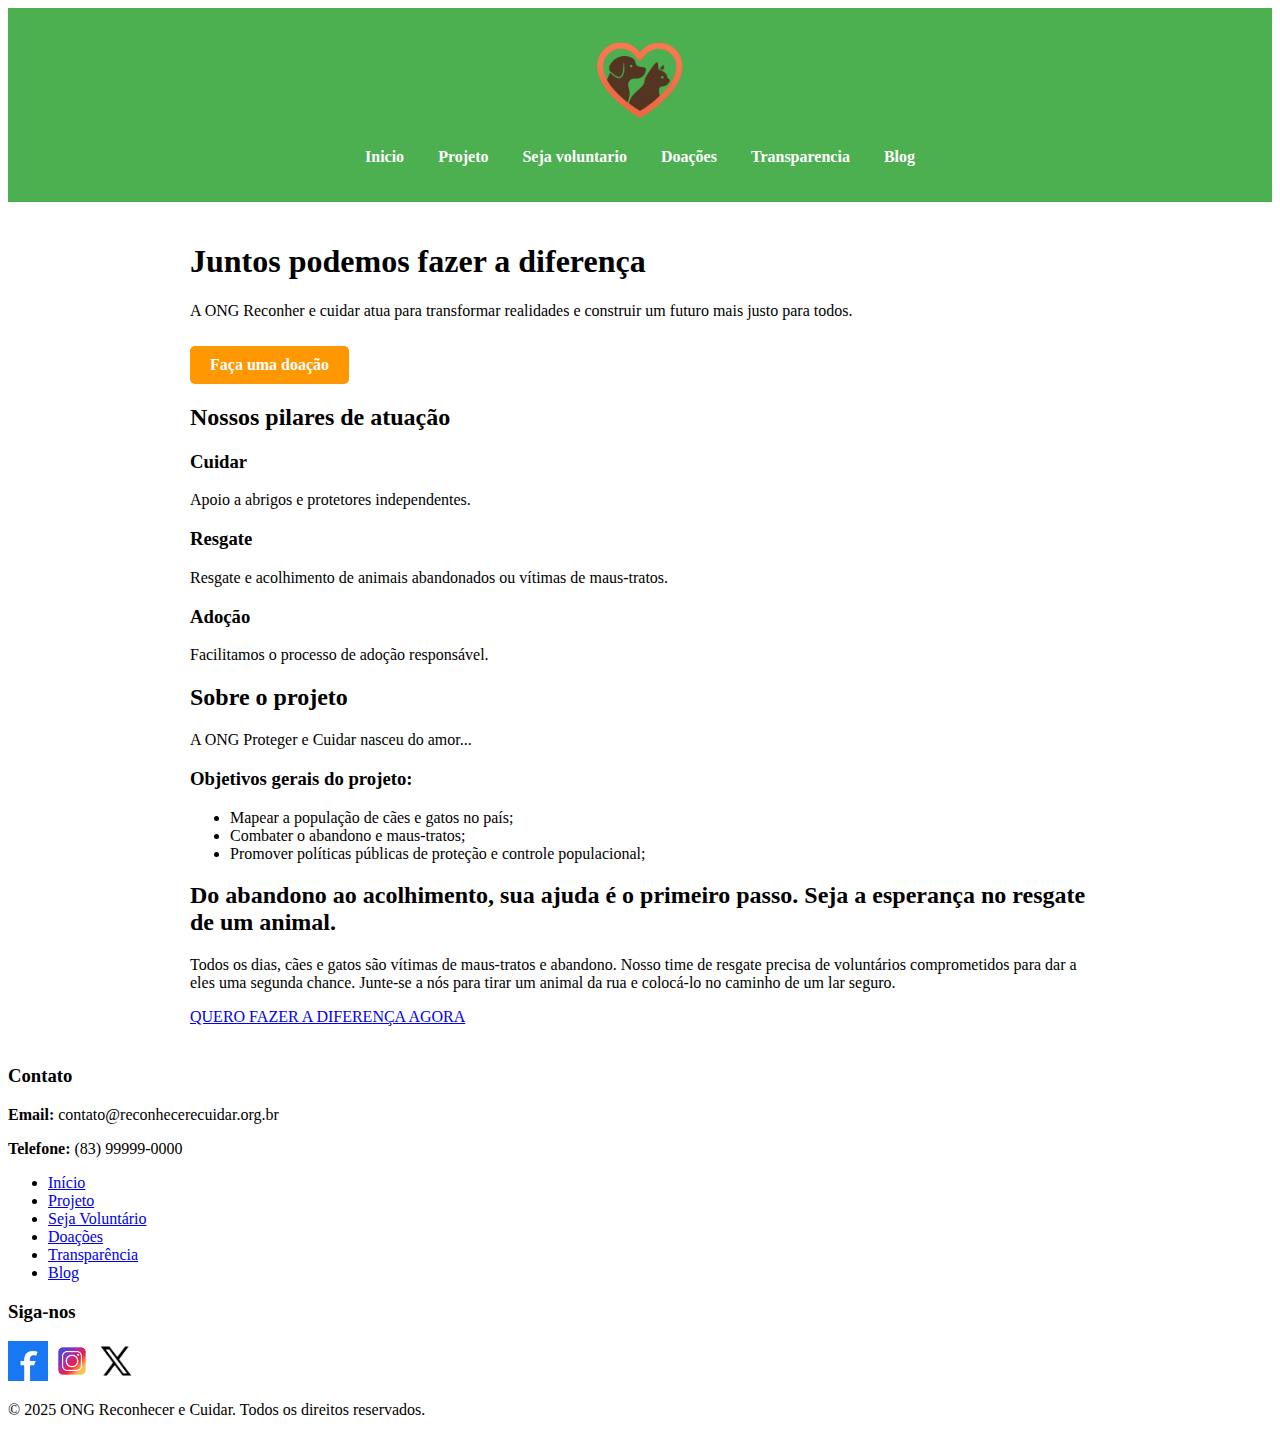
<file: Ong/index.htm>
<!DOCTYPE html>
<html lang="pt-br">

<head>
    <meta charset="UTF-8">
    <meta name="viewport" content="width=device-width, initial-scale=1.0">
    <title>ong reconhecer e cuidar</title>
    <link rel="stylesheet" href="../css/style.css">
</head>

<body>
    <header>
        <div class="container">
            <a href="index.htm"><img src="../logo/logop.png" alt="Logo da ONG Reconhecer e Cuidar" width="150"></a>
            <nav>
                <ul>
                    <li><a href="index.htm">Inicio</a></li>
                    <li><a href="projetos.html">Projeto</a></li>
                    <li><a href="cadastro.html">Seja voluntario</a></li>
                    <li><a href="doacoes.html">Doações</a></li>
                    <li><a href="transparencia.html">Transparencia</a></li>
                    <li><a href="blog.html">Blog</a></li>
                </ul>
            </nav>
        </div>
    </header>

    <main>
        <section class="topo">
            <h1>Juntos podemos fazer a diferença</h1>
            <p>A ONG Reconher e cuidar atua para transformar realidades e construir um futuro mais justo para todos.</p>
            <a href="doacoes.html" class="botao-doacao">Faça uma doação</a>
        </section>

        <section class="pilares">
            <h2>Nossos pilares de atuação</h2>
            <div class="pilares-container">
                <article>
                    <h3>Cuidar</h3>
                    <p>Apoio a abrigos e protetores independentes.</p>
                </article>
                <article>
                    <h3>Resgate</h3>
                    <p>Resgate e acolhimento de animais abandonados ou vítimas de maus-tratos.</p>
                </article>
                <article>
                    <h3>Adoção</h3>
                    <p>Facilitamos o processo de adoção responsável.</p>
                </article>
            </div>
        </section>

        <section class="sobre">
            <h2>Sobre o projeto</h2>
            <div class="sobre-container">
                <p>A ONG Proteger e Cuidar nasceu do amor...</p>
                <aside>
                    <h3>Objetivos gerais do projeto:</h3>
                    <ul>
                        <li>Mapear a população de cães e gatos no país;</li>
                        <li>Combater o abandono e maus-tratos;</li>
                        <li>Promover políticas públicas de proteção e controle populacional;</li>
                    </ul>
                </aside> </div> </section> <section class="voluntario">
            <h2>Do abandono ao acolhimento, sua ajuda é o primeiro passo. Seja a esperança no resgate de um animal.</h2>
            <p>
                Todos os dias, cães e gatos são vítimas de maus-tratos e abandono. Nosso time de resgate precisa de
                voluntários comprometidos para dar a eles uma segunda chance. Junte-se a nós para tirar um animal da rua
                e colocá-lo no caminho de um lar seguro.
            </p>
            <a href="voluntariado.html" class="botao-voluntario">QUERO FAZER A DIFERENÇA AGORA</a>
        </section>

    </main>

    <footer>
        <div class="footer-container">
            <div class="footer-contato">
                <h3>Contato</h3>
                <p><strong>Email:</strong> contato@reconhecerecuidar.org.br</p>
                <p><strong>Telefone:</strong> (83) 99999-0000</p>
            </div>
            <div class="footer-links">
            
                <ul>
                    <li><a href="index.htm">Início</a></li>
                    <li><a href="projetos.html">Projeto</a></li>
                    <li><a href="cadastro.html">Seja Voluntário</a></li>
                    <li><a href="doacoes.html">Doações</a></li>
                    <li><a href="transparencia.html">Transparência</a></li>
                    <li><a href="blog.html">Blog</a></li>
                </ul>
            </div>
            <div class="footer-redes-sociais">
                <h3>Siga-nos</h3>
                <a href="#"><img src="../logo/facebook.webp" alt="Logo do Facebook" width="40"></a>
                <a href="#"><img src="../logo/instagram.png" alt="Logo do Instagram" width="40"></a>
                <a href="#"><img src="../logo/Xt.jpg" alt="Logo do Twitter/X" width="40"></a>
            </div>
        </div>
        <div class="copyright"> <p>&copy; 2025 ONG Reconhecer e Cuidar. Todos os direitos reservados.</p>
        </div>
    </footer>
</body>

</html>
</file>
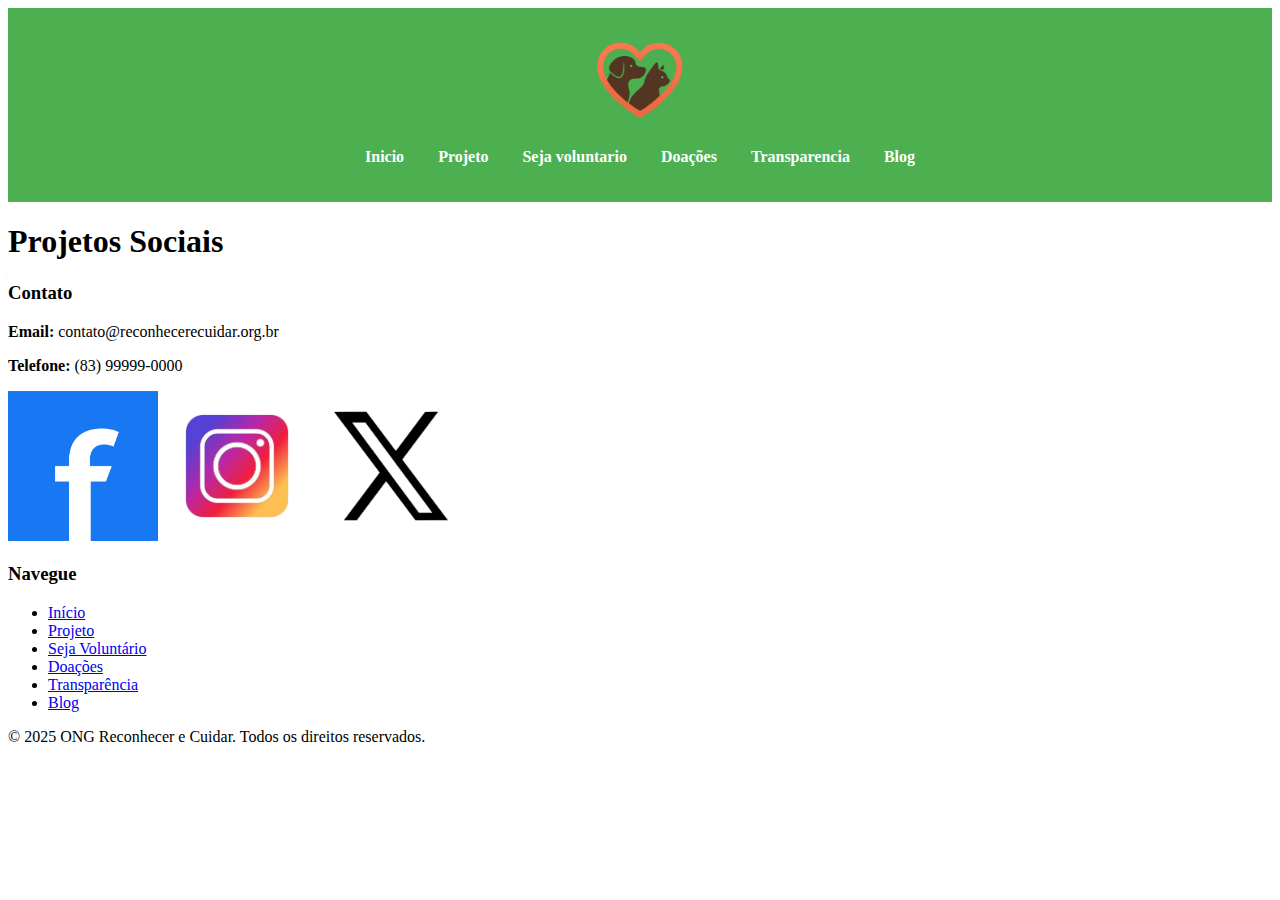
<file: projetos.html>
<!DOCTYPE html>
<html lang="pt-br">
<head>
    <meta charset="UTF-8">
    <meta name="viewport" content="width=device-width, initial-scale=1.0">
    <title>ong reconhecer e cuidar</title>
    <link rel="stylesheet" href="../css/style.css"> 
</head>
<body>
  <header>
    <div class="container">
        <a href="index.htm"><img src="../logo/logop.png" alt="Logo da ONG Reconhecer e Cuidar" width="150"></a>
        <nav> 
            <ul>
                <li><a href="index.htm">Inicio</a></li>
                <li><a href="projetos.html">Projeto</a></li>
                <li><a href="cadastro.html">Seja voluntario</a></li>
                <li><a href="doacoes.html">Doações</a></li>
                <li><a href="transparencia.html">Transparencia</a></li>
                <li><a href="blog.html">Blog</a></li>
            </ul>
        </nav> 
    </div> 
</header>

    <section class= "projetos-sociais">
            <h1>Projetos Sociais</h1>
            
            
       
        
    </section>   












    </main>


<footer>
        <div class="footer-container">
            <div class="footer-contato">
                <h3>Contato</h3>
                <p><strong>Email:</strong> contato@reconhecerecuidar.org.br</p>
                <p><strong>Telefone:</strong> (83) 99999-0000</p>
                <div class="footer-redes-sociais">
              <div class="footer-redes-sociais">
            <img src="../logo/facebook.webp" alt="Logo do Facebook" width="150"></a>
            <img src="../logo/instagram.png" alt="Logo do Instagram" width="150"></a>
            <img src="../logo/Xt.jpg" alt="Logo do Twitter/X" width="150"></a>

            </div>

            <div class="footer-links">
                <h3>Navegue</h3>
                <ul>
                    <li><a href="index.htm">Início</a></li>
                    <li><a href="projetos.html">Projeto</a></li>
                    <li><a href="cadastro.html">Seja Voluntário</a></li>
                    <li><a href="doacoes.html">Doações</a></li>
                    <li><a href="transparencia.html">Transparência</a></li>
                    <li><a href="blog.html">Blog</a></li>
                </ul>
            </div>
        </div>

        <div class="©opyright">
            <p>&copy; 2025 ONG Reconhecer e Cuidar. Todos os direitos reservados.</p>
        </div>
    </footer>
</body>
</html>
</file>
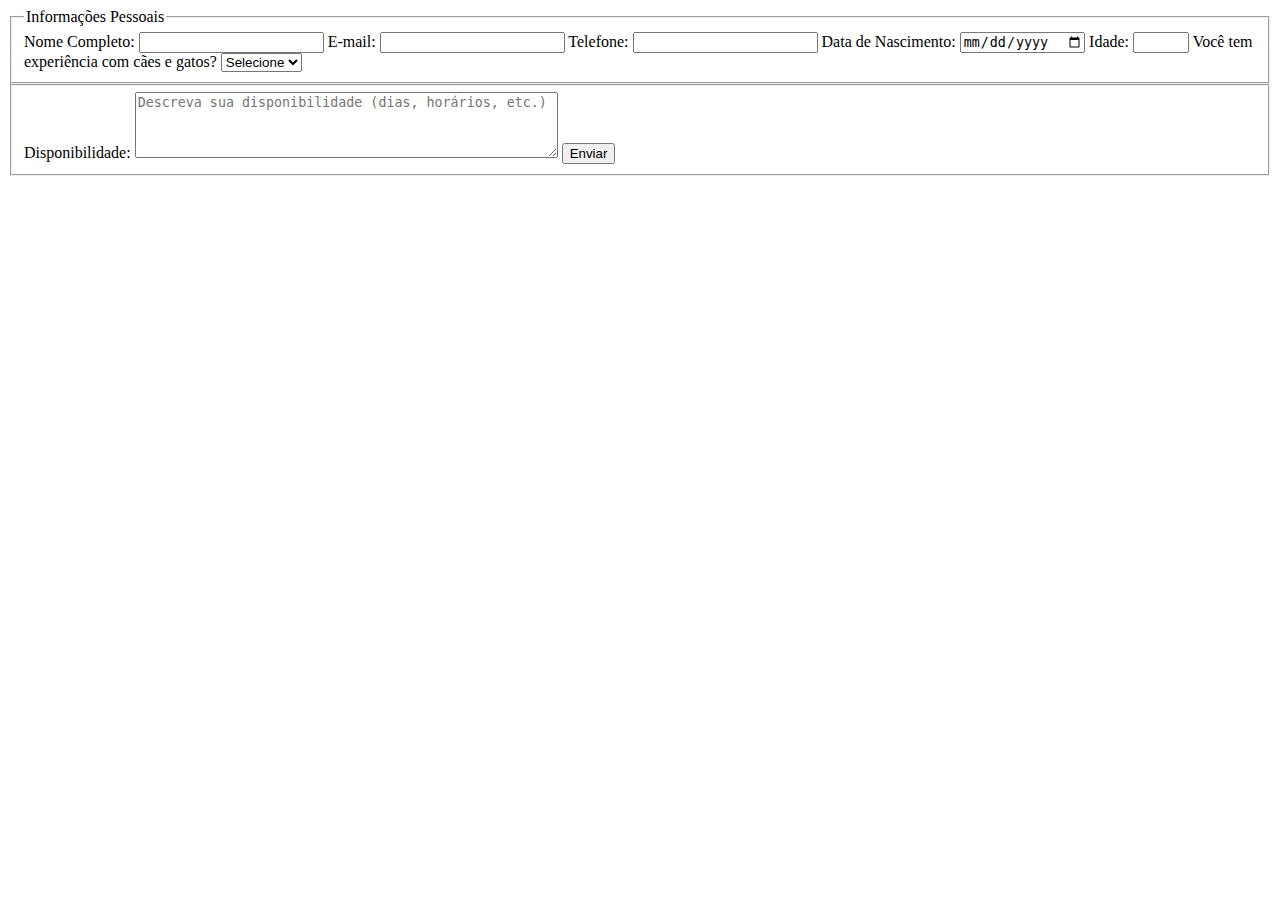
<file: Voluntario.html>
<!DOCTYPE html>
<html lang="PT-br">
<head>
    <meta charset="UTF-8">
    <meta name="viewport" content="width=device-width, initial-scale=1.0">
    <title>Seja um voluntariot</title>
</head>
<body>
    <form>
    <fieldset>
        <legend>Informações Pessoais</legend>
        
        <label for="nome">Nome Completo:</label>
        <input type="text" id="nome" name="nome" required>
        
        <label for="email">E-mail:</label>
        <input type="email" id="email" name="email" required>
        
        <label for="telefone">Telefone:</label>
        <input type="tel" id="telefone" name="telefone" 
               pattern="[0-9]{2}-[0-9]{5}-[0-9]{4}">
        
        <label for="nascimento">Data de Nascimento:</label>
        <input type="date" id="nascimento" name="nascimento">
        
        <label for="idade">Idade:</label>
        <input type="number" id="idade" name="idade" 
               min="18" max="99">

        <label for="Você tem experiência_select"> Você tem experiência com cães e gatos?</label>
        <select id="experiencia" name="experiencia">
        <option value="selecione">Selecione</option>
        <option value="sim">Sim</option>
        <option value="nao">Não</option>
        </select>

    
        </fieldset>
    
        <fieldset>
        
        </select>
        
        <label for="disponibilidade">Disponibilidade:</label>
        <textarea id="disponibilidade" name="disponibilidade" 
                  rows="4" cols="50" 
                  placeholder="Descreva sua disponibilidade (dias, horários, etc.)"></textarea>
    
    <button type="submit">Enviar</button>
    </fieldset>
</form>
    
</body>
</html>
</file>
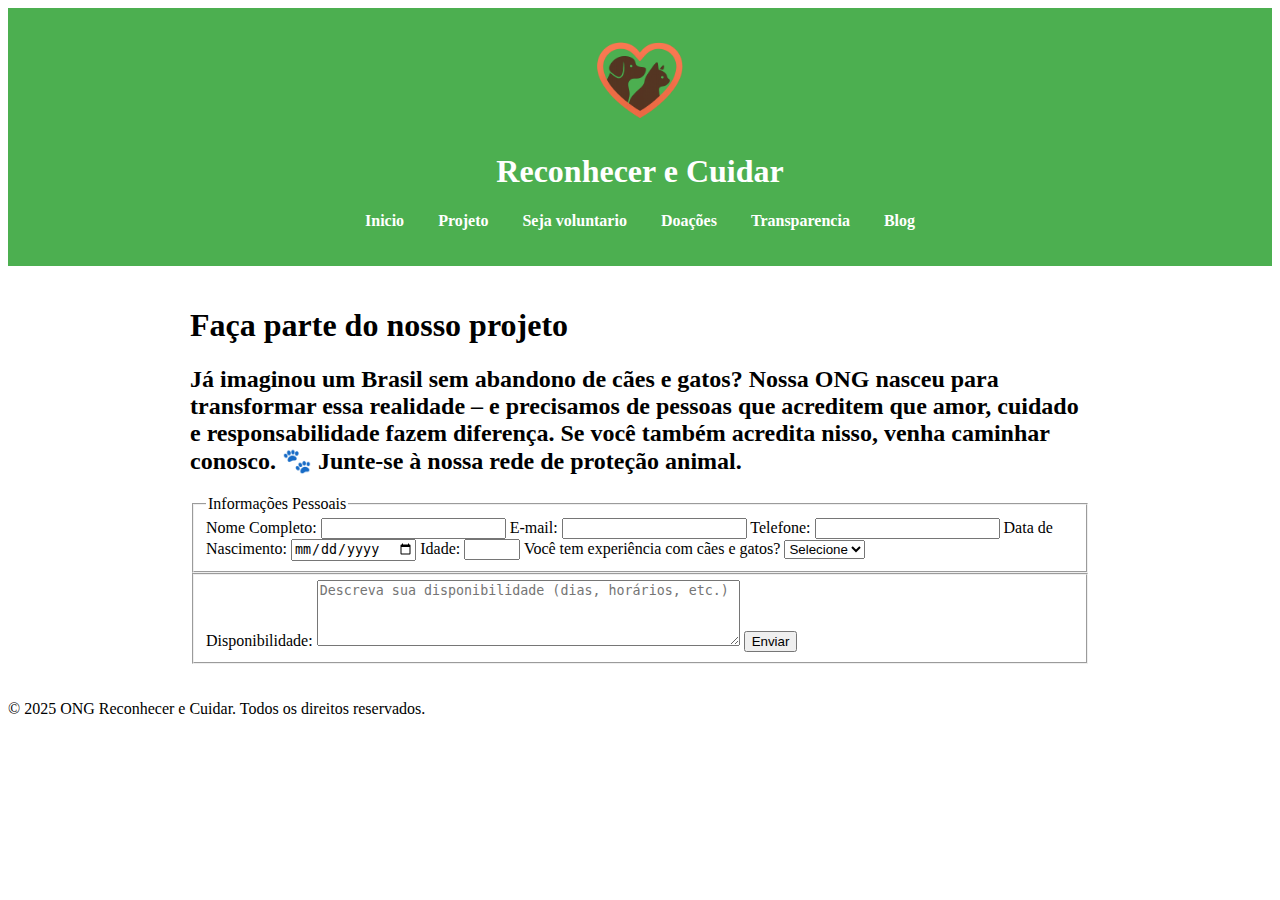
<file: Ong/cadastro.html>
<!DOCTYPE html>
<html lang="pt-br">
<head>
    <meta charset="UTF-8">
    <meta name="viewport" content="width=device-width, initial-scale=1.0">
    <title>ong reconhecer e cuidar</title>
    <link rel="stylesheet" href="../css/style.css"> 
</head>
<body>
    <header>
        <div class="container">
            <a href="index.htm"><img src="../logo/logop.png" alt="Logo da ONG Reconhecer e Cuidar" width="150"></a>
            <h1>Reconhecer e Cuidar</h1>
            <nav> 
                <ul>
                    <li><a href="index.htm">Inicio</a></li>
                    <li><a href="projetos.html">Projeto</a></li>
                    <li><a href="cadastro.html">Seja voluntario</a></li>
                    <li><a href="doacoes.html">Doações</a></li>
                    <li><a href="transparencia.html">Transparencia</a></li>
                    <li><a href="blog.html">Blog</a></li>
                </ul> 
            </nav> 
        </div> 
    </header>

    <main>
        <div class="form-intro">
            <h1>Faça parte do nosso projeto</h1>
            <h2> Já imaginou um Brasil sem abandono de cães e gatos?
            Nossa ONG nasceu para transformar essa realidade – e precisamos de pessoas que acreditem que amor, cuidado e responsabilidade fazem diferença.
            Se você também acredita nisso, venha caminhar conosco. 🐾
            Junte-se à nossa rede de proteção animal.</h2>
        </div>

        <form>
            <fieldset>
                <legend>Informações Pessoais</legend>
                
                <label for="nome">Nome Completo:</label>
                <input type="text" id="nome" name="nome" required>
                
                <label for="email">E-mail:</label>
                <input type="email" id="email" name="email" required>
                
                <label for="telefone">Telefone:</label>
                <input type="tel" id="telefone" name="telefone" 
                        pattern="[0-9]{2}-[0-9]{5}-[0-9]{4}">
                
                <label for="nascimento">Data de Nascimento:</label>
                <input type="date" id="nascimento" name="nascimento">
                
                <label for="idade">Idade:</label>
                <input type="number" id="idade" name="idade" 
                        min="18" max="99">

                <label for="experiencia"> Você tem experiência com cães e gatos?</label>
                <select id="experiencia" name="experiencia">
                    <option value="selecione">Selecione</option>
                    <option value="sim">Sim</option>
                    <option value="nao">Não</option>
                </select> </fieldset>
        
            <fieldset>
                <label for="disponibilidade">Disponibilidade:</label>
                <textarea id="disponibilidade" name="disponibilidade" 
                            rows="4" cols="50" 
                            placeholder="Descreva sua disponibilidade (dias, horários, etc.)"></textarea>
            
                <button type="submit">Enviar</button>
            </fieldset>
        </form> </main> <footer>
        <div class="container">
            <div class="copyright">
                <p>&copy; 2025 ONG Reconhecer e Cuidar. Todos os direitos reservados.</p>
            </div>
        </div>
    </footer>
</body>
</html>
</file>
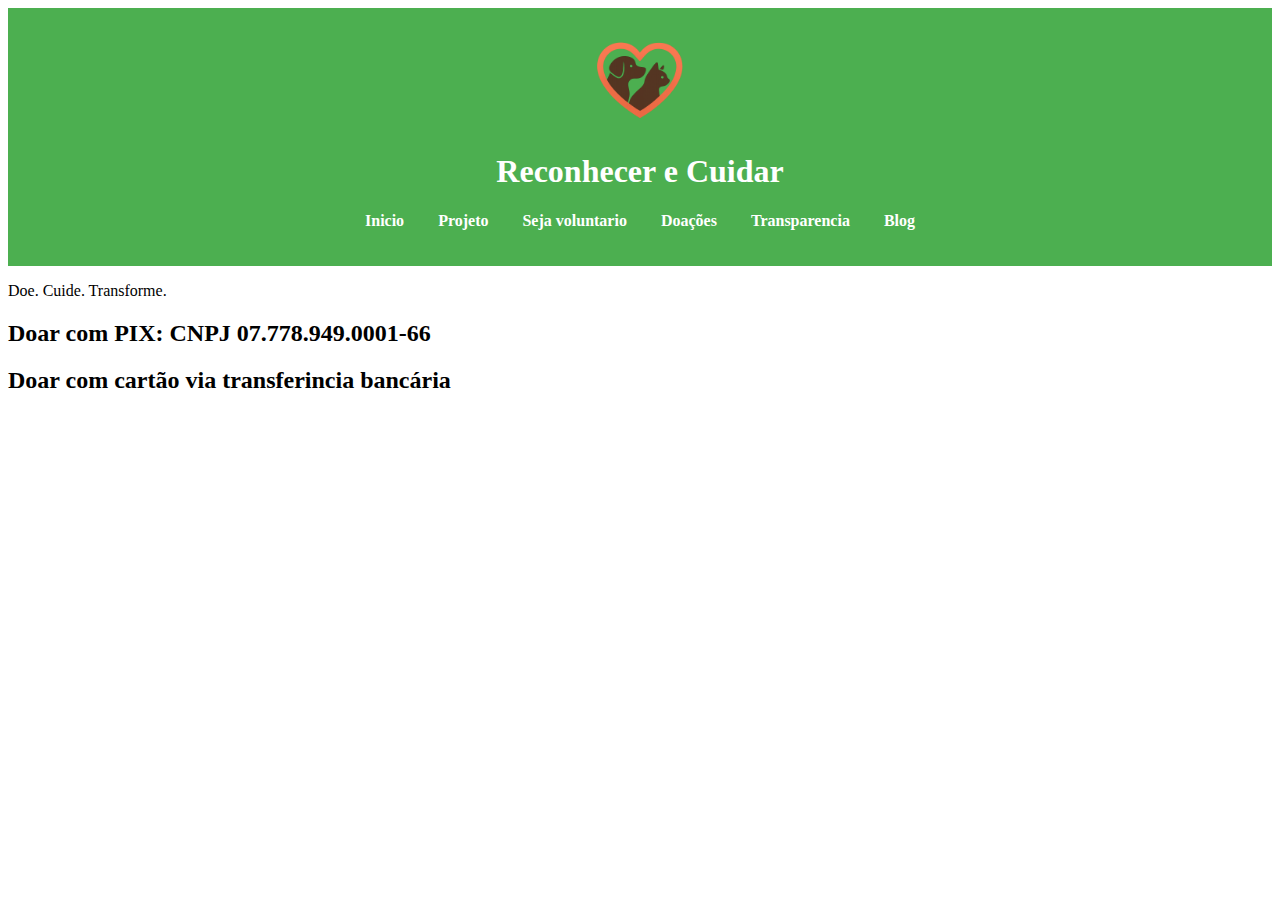
<file: Ong/doacoes.html>
<!DOCTYPE html>
<html lang="pt-br">
<head>
    <meta charset="UTF-8">
    <meta name="viewport" content="width=device-width, initial-scale=1.0">
    <title>ong reconhecer e cuidar</title>
    <link rel="stylesheet" href="../css/style.css"> 
</head>
<body>
    <header>
 <div class="container">
    <a href="index.htm"><img src="../logo/logop.png" alt="Logo da ONG Reconhecer e Cuidar" width="150"></a>
         </div>
    <h1>Reconhecer e Cuidar</h1>
        <nav> 
            <ul> <li><a href="index.htm">Inicio</a></li>
                <li><a href="projetos.html">Projeto</a></li>
                <li><a href="cadastro.html">Seja voluntario</a></li>
                <li><a href="doacoes.html">Doações</a></li>
                <li><a href="transparencia.html">Transparencia</a></li>
                <li><a href="blog.html">Blog</a></li>
        </nav> 
        </div> 
        </ul> 
        </header>

    <section id="doação" class="doar">
	<div class="container-principal">
		<div class="doe">
			
			<div class="text">
				<p>
				    Doe. Cuide. Transforme. 
				</p>
			</div>

			<div class="botoes">
				
				<h2>
						Doar com PIX: CNPJ 07.778.949.0001-66
				</h2>

                <h2>
                        Doar com cartão via transferincia bancária
                </h2>
</file>
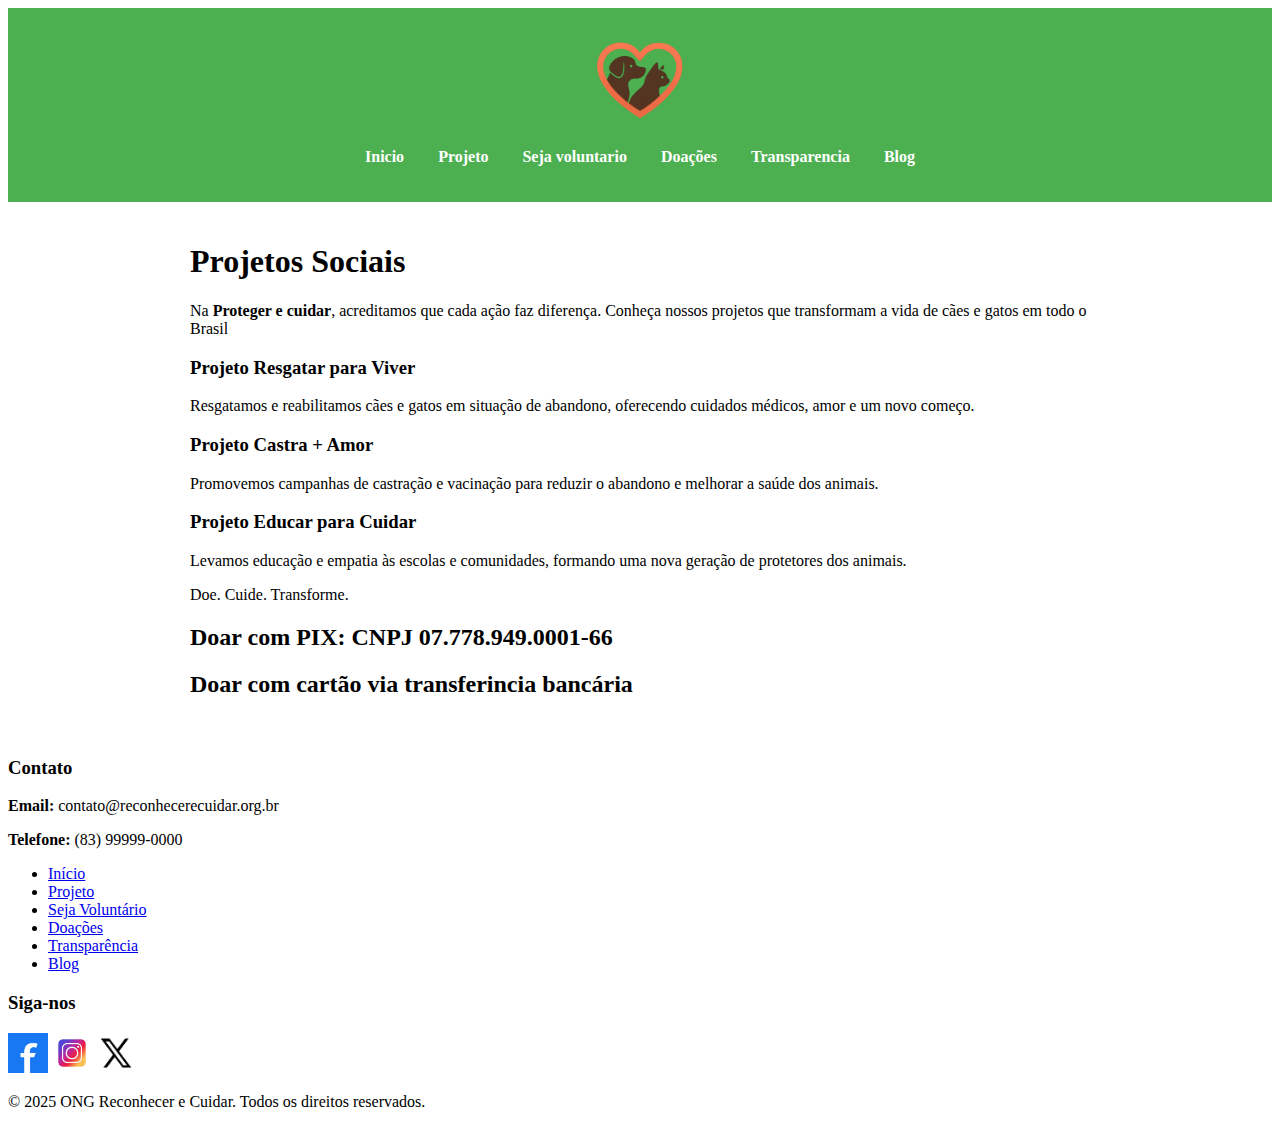
<file: Ong/projetos.html>
<!DOCTYPE html>
<html lang="pt-br">

<head>
    <meta charset="UTF-8">
    <meta name="viewport" content="width=device-width, initial-scale=1.0">
    <title>ong reconhecer e cuidar</title>
    <link rel="stylesheet" href="../css/style.css">
</head>

<body>
    <header>
        <div class="container">
            <a href="index.htm"><img src="../logo/logop.png" alt="Logo da ONG Reconhecer e Cuidar" width="150"></a>
            <nav>
                <ul>
                    <li><a href="index.htm">Inicio</a></li>
                    <li><a href="projetos.html">Projeto</a></li>
                    <li><a href="cadastro.html">Seja voluntario</a></li>
                    <li><a href="doacoes.html">Doações</a></li>
                    <li><a href="transparencia.html">Transparencia</a></li>
                    <li><a href="blog.html">Blog</a></li>
                </ul>
            </nav>
        </div>
    </header>

    <main>
        <section id="projetos" class="projetos-sociais">
            <h1>
                Projetos Sociais
            </h1>
            <p>
                Na <strong>Proteger e cuidar</strong>, acreditamos que cada ação faz diferença.
                Conheça nossos projetos que transformam a vida de cães e gatos em todo o Brasil
            </p>
        </section>

        <section>
            <div class="projetos-container">
                <h3>
                    Projeto Resgatar para Viver
                </h3>
                <p>
                    Resgatamos e reabilitamos cães e gatos em situação de abandono, oferecendo cuidados médicos, amor e um
                    novo começo.
                </p>

                <h3>
                    Projeto Castra + Amor
                </h3>
                <p>
                    Promovemos campanhas de castração e vacinação para reduzir o abandono e melhorar a saúde dos animais.
                </p>

                <h3>
                    Projeto Educar para Cuidar
                </h3>
                <p>
                    Levamos educação e empatia às escolas e comunidades, formando uma nova geração de protetores dos
                    animais.
                </p>
            </div>
        </section>

        <section class="doar">
            <div class="container-principal">
                <div class="doe">

                    <div class="text">
                        <p>
                            Doe. Cuide. Transforme.
                        </p>
                    </div>

                    <div class="botoes">

                        <h2>
                            Doar com PIX: CNPJ 07.778.949.0001-66
                        </h2>

                        <h2>
                            Doar com cartão via transferincia bancária
                        </h2>
                    </div>
                </div> </div> </section> </main>


    <footer>
        <div class="container">
            <div class="footer-content">
                <div class="footer-contato">
                    <h3>Contato</h3>
                    <p><strong>Email:</strong> contato@reconhecerecuidar.org.br</p>
                    <p><strong>Telefone:</strong> (83) 99999-0000</p>
                </div>
                <div class="footer-links">
                    
                    <ul>
                        <li><a href="index.htm">Início</a></li>
                        <li><a href="projetos.html">Projeto</a></li>
                        <li><a href="cadastro.html">Seja Voluntário</a></li>
                        <li><a href="doacoes.html">Doações</a></li>
                        <li><a href="transparencia.html">Transparência</a></li>
                        <li><a href="blog.html">Blog</a></li>
                    </ul>
                </div>
                <div class="footer-redes-sociais">
                    <h3>Siga-nos</h3>
                    <a href="#"><img src="../logo/facebook.webp" alt="Logo do Facebook" width="40"></a>
                    <a href="#"><img src="../logo/instagram.png" alt="Logo do Instagram" width="40"></a>
                    <a href="#"><img src="../logo/Xt.jpg" alt="Logo do Twitter/X" width="40"></a>
                </div>
            </div>
            <div class="copyright"> <p>&copy; 2025 ONG Reconhecer e Cuidar. Todos os direitos reservados.</p>
            </div>
        </div>
    </footer>
</body>

</html>
</file>
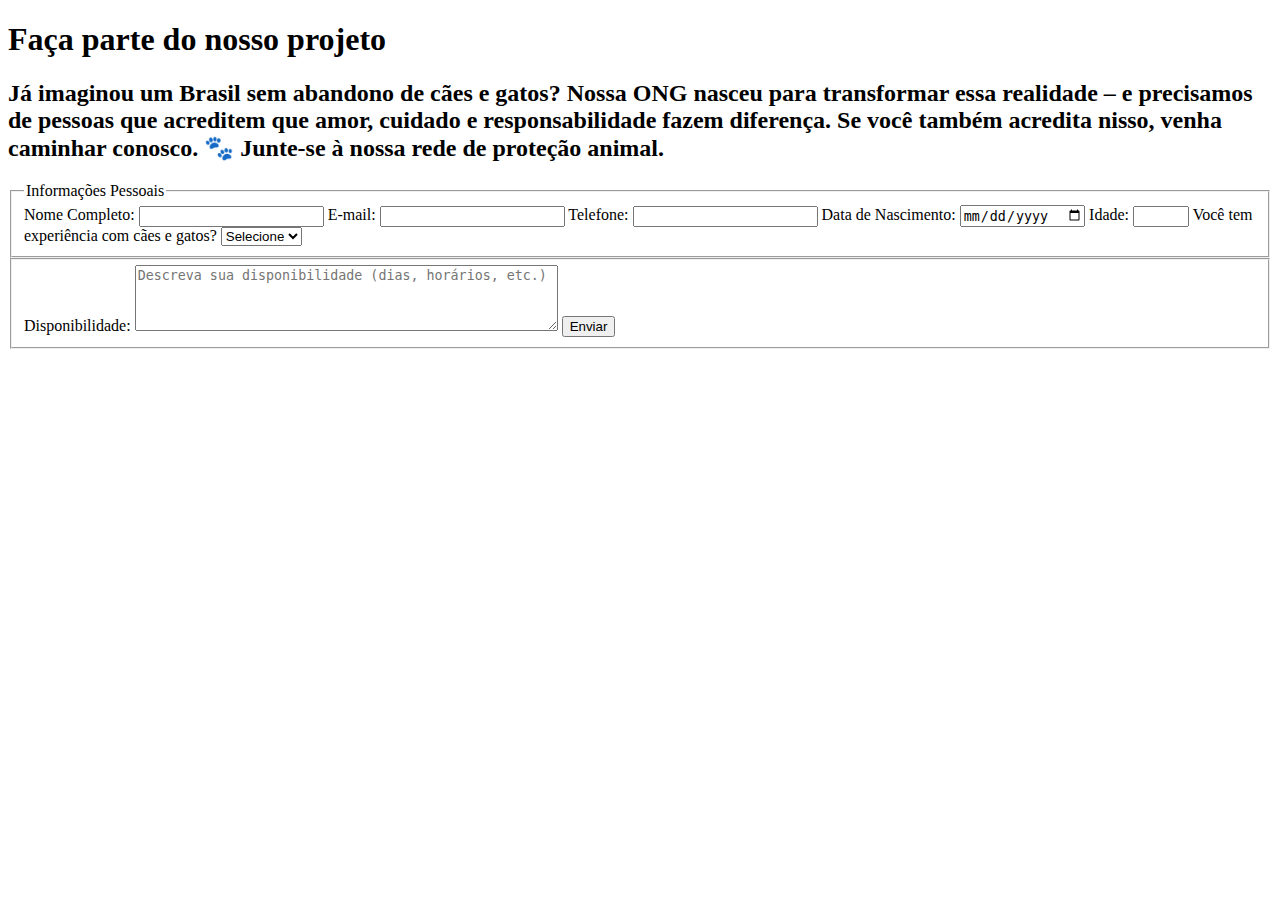
<file: Ong/voluntariado.html>
<!DOCTYPE html>
<html lang="PT-br">
<head>
    <meta charset="UTF-8">
    <meta name="viewport" content="width=device-width, initial-scale=1.0">
    <title>Seja um voluntario</title>
</head>
<body>
    <header>
    <h1>Faça parte do nosso projeto</h1>
        <h2> Já imaginou um Brasil sem abandono de cães e gatos?
        Nossa ONG nasceu para transformar essa realidade – e precisamos de pessoas que acreditem que amor, cuidado e responsabilidade fazem diferença.
        Se você também acredita nisso, venha caminhar conosco. 🐾
        Junte-se à nossa rede de proteção animal.</h2>
    </header>

    <form>
    <fieldset>
        <legend>Informações Pessoais</legend>
        
        <label for="nome">Nome Completo:</label>
        <input type="text" id="nome" name="nome" required>
        
        <label for="email">E-mail:</label>
        <input type="email" id="email" name="email" required>
        
        <label for="telefone">Telefone:</label>
        <input type="tel" id="telefone" name="telefone" 
               pattern="[0-9]{2}-[0-9]{5}-[0-9]{4}">
        
        <label for="nascimento">Data de Nascimento:</label>
        <input type="date" id="nascimento" name="nascimento">
        
        <label for="idade">Idade:</label>
        <input type="number" id="idade" name="idade" 
               min="18" max="99">

        <label for="Você tem experiência_select"> Você tem experiência com cães e gatos?</label>
        <select id="experiencia" name="experiencia">
        <option value="selecione">Selecione</option>
        <option value="sim">Sim</option>
        <option value="nao">Não</option>
        </select>

    
        </fieldset>
    
        <fieldset>
        
        </select>
        <label for="disponibilidade">Disponibilidade:</label>
        <textarea id="disponibilidade" name="disponibilidade" 
                  rows="4" cols="50" 
                  placeholder="Descreva sua disponibilidade (dias, horários, etc.)"></textarea>
    
    <button type="submit">Enviar</button>
    </fieldset>
</form>
    
</body>
</html>
</file>
<file: css/style.css>
ody {
    font-family: Arial, sans-serif; /* Fonte mais legível */
    margin: 0; /* Remove margens padrão do navegador */
    padding: 0;
    background-color: #f9f9f9; /* Um fundo cinza bem claro */
    color: #333; /* Cor do texto principal */
}

/* Estilizando o Cabeçalho */
header {
    background-color: #4CAF50; /* Um verde bonito */
    color: white; /* Cor do texto no cabeçalho */
    padding: 20px;
    text-align: center;
}

/* Estilizando o Menu de Navegação */
nav ul {
    list-style: none; /* Remove as bolinhas da lista */
    padding: 0;
}

nav ul li {
    display: inline-block; /* Coloca os itens do menu lado a lado */
    margin: 0 15px; /* Espaçamento entre os itens */
}

nav ul li a {
    color: white; /* Cor dos links do menu */
    text-decoration: none; /* Remove o sublinhado dos links */
    font-weight: bold;
}

/* Estilizando o Conteúdo Principal */
main {
    padding: 20px; /* Adiciona um respiro nas laterais do conteúdo */
    max-width: 900px; /* Limita a largura para melhor leitura em telas grandes */
    margin: 0 auto; /* Centraliza o conteúdo principal na página */
}

/* Estilizando o link "Faça uma doação" como um botão */
.botao-doacao {
    display: inline-block;
    background-color: #FF9800; /* Laranja */
    color: white;
    padding: 10px 20px;
    border-radius: 5px; /* Bordas arredondadas */
    text-decoration: none;
    font-weight: bold;
    margin-top: 10px;
}
</file>
